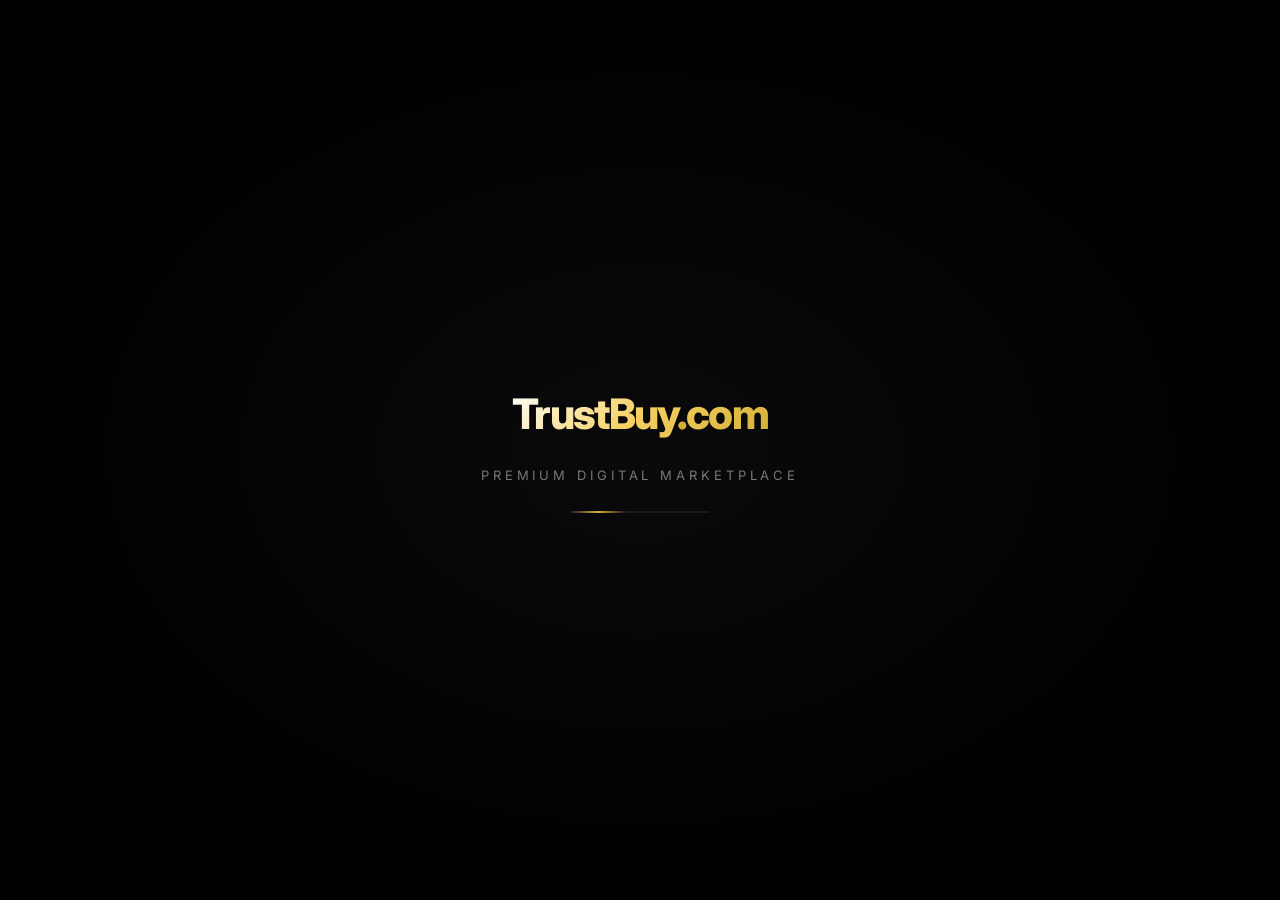
<file: TrustBuy-CryptoUpdate.html>
<!DOCTYPE html>
<html lang="en">
<head>
<meta charset="UTF-8"/>
<meta name="viewport" content="width=device-width, initial-scale=1.0, viewport-fit=cover, maximum-scale=1.0, user-scalable=no"/>
<meta name="theme-color" content="#000000"/>
<meta name="apple-mobile-web-app-capable" content="yes"/>
<meta name="apple-mobile-web-app-status-bar-style" content="black-translucent"/>
<title>TrustBuy.com — Premium Digital Marketplace</title>
<link rel="preconnect" href="https://fonts.googleapis.com"/>
<link rel="preconnect" href="https://fonts.gstatic.com" crossorigin/>
<link href="https://fonts.googleapis.com/css2?family=Inter:wght@300;400;500;600;700;800;900&family=SF+Pro+Display:wght@400;600;700&display=swap" rel="stylesheet"/>
<style>
:root{
  --bg:#000;
  --bg-2:#0a0a0c;
  --bg-3:#111114;
  --surface:rgba(255,255,255,0.04);
  --surface-2:rgba(255,255,255,0.07);
  --surface-3:rgba(255,255,255,0.10);
  --border:rgba(255,255,255,0.08);
  --border-2:rgba(212,175,55,0.18);
  --border-3:rgba(212,175,55,0.35);
  --gold:#D4AF37;
  --gold-2:#F5D061;
  --gold-3:#8B6F1F;
  --gold-glow:rgba(212,175,55,0.28);
  --text:#fff;
  --text-2:rgba(255,255,255,0.7);
  --text-3:rgba(255,255,255,0.45);
  --success:#30D158;
  --danger:#FF453A;
  --warning:#FF9F0A;
  --info:#0A84FF;
  --radius:22px;
  --radius-s:14px;
  --radius-xs:10px;
  --tap:cubic-bezier(.2,.8,.2,1);
}
*{margin:0;padding:0;box-sizing:border-box;-webkit-tap-highlight-color:transparent;-webkit-font-smoothing:antialiased}
html,body{height:100%;background:var(--bg);color:var(--text);font-family:'Inter','SF Pro Display',-apple-system,BlinkMacSystemFont,sans-serif;overscroll-behavior:none;letter-spacing:-0.01em}
body{overflow-x:hidden}
button{font-family:inherit;cursor:pointer;border:none;background:none;color:inherit}
input,select,textarea{font-family:inherit;outline:none;border:none;background:none;color:inherit;width:100%}
a{color:inherit;text-decoration:none}
img,svg{display:block;max-width:100%}

/* Scrollbar */
::-webkit-scrollbar{width:0;height:0}

/* ===== Background glow orbs ===== */
.orbs{position:fixed;inset:0;pointer-events:none;z-index:0;overflow:hidden}
.orb{position:absolute;border-radius:50%;filter:blur(100px);opacity:.18;animation:orb 14s ease-in-out infinite}
.orb.a{width:480px;height:480px;background:radial-gradient(circle,var(--gold),transparent 70%);top:-180px;right:-150px}
.orb.b{width:380px;height:380px;background:radial-gradient(circle,#5b3a00,transparent 70%);bottom:-120px;left:-120px;animation-delay:-5s}
.orb.c{width:300px;height:300px;background:radial-gradient(circle,#1a1a1a,transparent 70%);top:40%;left:30%;animation-delay:-9s;opacity:.4}
@keyframes orb{0%,100%{transform:translate(0,0) scale(1)}50%{transform:translate(30px,-20px) scale(1.08)}}

/* ===== Loading screen ===== */
#splash{position:fixed;inset:0;z-index:9999;background:radial-gradient(ellipse at center, #0a0a0c 0%, #000 70%);display:flex;align-items:center;justify-content:center;flex-direction:column;gap:28px;transition:opacity .7s var(--tap), visibility .7s}
#splash.hide{opacity:0;visibility:hidden;pointer-events:none}
.splash-logo{font-size:42px;font-weight:800;letter-spacing:-0.04em;background:linear-gradient(135deg,#fff 0%, var(--gold-2) 50%, var(--gold) 100%);-webkit-background-clip:text;background-clip:text;-webkit-text-fill-color:transparent;animation:logoIn 1.2s var(--tap)}
.splash-logo .dot{color:var(--gold);-webkit-text-fill-color:var(--gold)}
.splash-sub{color:var(--text-3);font-size:13px;letter-spacing:.3em;text-transform:uppercase;animation:logoIn 1.4s var(--tap)}
.splash-bar{width:140px;height:2px;background:var(--surface-2);border-radius:2px;overflow:hidden;position:relative}
.splash-bar::after{content:'';position:absolute;inset:0;width:40%;background:linear-gradient(90deg,transparent,var(--gold),transparent);animation:bar 1.2s linear infinite}
@keyframes bar{0%{transform:translateX(-100%)}100%{transform:translateX(350%)}}
@keyframes logoIn{from{opacity:0;transform:translateY(10px) scale(.96)}to{opacity:1;transform:translateY(0) scale(1)}}

/* ===== Layout shell ===== */
#app{position:relative;z-index:2;min-height:100vh;display:flex;flex-direction:column;max-width:480px;margin:0 auto;padding-bottom:90px}
@media(min-width:760px){#app{max-width:520px}}

/* ===== Top bar ===== */
.topbar{position:sticky;top:0;z-index:50;backdrop-filter:blur(22px) saturate(180%);-webkit-backdrop-filter:blur(22px) saturate(180%);background:rgba(0,0,0,.6);border-bottom:1px solid var(--border);padding:14px 18px;display:flex;align-items:center;justify-content:space-between;gap:12px}
.brand{display:flex;align-items:center;gap:8px;font-weight:800;font-size:18px;letter-spacing:-.03em}
.brand .gold{color:var(--gold)}
.brand .badge{font-size:9px;padding:3px 6px;background:linear-gradient(135deg,var(--gold),var(--gold-3));color:#000;border-radius:6px;font-weight:700;letter-spacing:.08em;margin-left:4px}
.top-right{display:flex;align-items:center;gap:8px}
.icon-btn{width:38px;height:38px;border-radius:12px;background:var(--surface);border:1px solid var(--border);display:flex;align-items:center;justify-content:center;color:var(--text-2);transition:all .25s var(--tap);position:relative}
.icon-btn:active{transform:scale(.94)}
.icon-btn:hover{background:var(--surface-2);color:var(--text)}
.icon-btn .dot{position:absolute;top:8px;right:8px;width:7px;height:7px;border-radius:50%;background:var(--danger);box-shadow:0 0 8px var(--danger)}

/* ===== Bottom nav ===== */
.bottomnav{position:fixed;bottom:0;left:0;right:0;z-index:100;display:flex;justify-content:center;pointer-events:none;padding:10px 12px env(safe-area-inset-bottom)}
.bottomnav-inner{pointer-events:auto;display:flex;background:rgba(15,15,18,.85);backdrop-filter:blur(28px) saturate(180%);-webkit-backdrop-filter:blur(28px) saturate(180%);border:1px solid var(--border);border-radius:24px;padding:8px;gap:4px;max-width:460px;width:100%;box-shadow:0 12px 50px rgba(0,0,0,.5), 0 0 0 1px rgba(212,175,55,.05) inset}
.nav-item{flex:1;display:flex;flex-direction:column;align-items:center;gap:2px;padding:8px 4px;border-radius:16px;color:var(--text-3);transition:all .3s var(--tap);font-size:10px;font-weight:600}
.nav-item svg{width:22px;height:22px;transition:transform .3s var(--tap)}
.nav-item.active{color:var(--gold);background:rgba(212,175,55,.08)}
.nav-item.active svg{transform:translateY(-2px) scale(1.05)}
.nav-item:active{transform:scale(.92)}

/* ===== Pages ===== */
.page{display:none;padding:18px;animation:pageIn .45s var(--tap)}
.page.active{display:block}
@keyframes pageIn{from{opacity:0;transform:translateY(8px)}to{opacity:1;transform:translateY(0)}}

/* ===== Cards ===== */
.card{background:linear-gradient(180deg, var(--surface-2), var(--surface));border:1px solid var(--border);border-radius:var(--radius);padding:18px;backdrop-filter:blur(10px);-webkit-backdrop-filter:blur(10px)}
.card.gold{border-color:var(--border-2);background:linear-gradient(135deg, rgba(212,175,55,.06), rgba(255,255,255,.02))}

/* ===== Buttons ===== */
.btn{display:inline-flex;align-items:center;justify-content:center;gap:8px;padding:14px 18px;border-radius:14px;font-weight:600;font-size:15px;transition:all .25s var(--tap);background:var(--surface-2);border:1px solid var(--border);color:var(--text)}
.btn:active{transform:scale(.97)}
.btn.primary{background:linear-gradient(135deg, var(--gold-2), var(--gold) 60%, var(--gold-3));color:#000;border:none;box-shadow:0 8px 24px var(--gold-glow), 0 0 0 1px rgba(255,255,255,.1) inset}
.btn.primary:hover{box-shadow:0 12px 30px var(--gold-glow), 0 0 0 1px rgba(255,255,255,.1) inset}
.btn.ghost{background:transparent;border:1px solid var(--border-2);color:var(--gold)}
.btn.danger{background:rgba(255,69,58,.12);border:1px solid rgba(255,69,58,.3);color:var(--danger)}
.btn.full{width:100%}
.btn.small{padding:10px 14px;font-size:13px;border-radius:11px}

/* ===== Inputs ===== */
.field{margin-bottom:14px}
.field label{display:block;font-size:12px;color:var(--text-3);margin-bottom:7px;font-weight:500;text-transform:uppercase;letter-spacing:.06em}
.input{display:flex;align-items:center;gap:10px;background:var(--surface);border:1px solid var(--border);border-radius:14px;padding:14px 16px;transition:all .25s var(--tap)}
.input:focus-within{border-color:var(--border-3);background:var(--surface-2);box-shadow:0 0 0 4px rgba(212,175,55,.08)}
.input input,.input select,.input textarea{font-size:15px;color:var(--text);background:transparent}
.input svg{color:var(--text-3);width:18px;height:18px;flex-shrink:0}
textarea.input{min-height:90px;resize:vertical;font-family:inherit}

/* ===== Auth screens ===== */
#auth{position:fixed;inset:0;z-index:500;background:radial-gradient(ellipse at top, #0a0a0c 0%, #000 60%);display:none;flex-direction:column;padding:32px 22px;overflow-y:auto}
#auth.show{display:flex}
.auth-hero{text-align:center;margin:40px 0 28px}
.auth-hero h1{font-size:36px;font-weight:800;letter-spacing:-.04em;background:linear-gradient(135deg,#fff 0%, var(--gold-2) 70%);-webkit-background-clip:text;background-clip:text;-webkit-text-fill-color:transparent;margin-bottom:8px}
.auth-hero p{color:var(--text-3);font-size:14px}
.auth-tabs{display:flex;background:var(--surface);border:1px solid var(--border);border-radius:14px;padding:4px;margin-bottom:22px}
.auth-tab{flex:1;padding:11px;text-align:center;font-size:14px;font-weight:600;color:var(--text-3);border-radius:11px;transition:all .25s var(--tap)}
.auth-tab.active{background:linear-gradient(135deg, var(--gold-2), var(--gold));color:#000;box-shadow:0 4px 14px var(--gold-glow)}
.auth-form{display:none}
.auth-form.active{display:block;animation:pageIn .35s var(--tap)}
.auth-foot{text-align:center;color:var(--text-3);font-size:12px;margin-top:18px}
.checkbox{display:flex;align-items:center;gap:8px;color:var(--text-2);font-size:13px;margin-bottom:14px;cursor:pointer}
.checkbox input{width:18px;height:18px;accent-color:var(--gold)}

/* ===== Wallet card ===== */
.wallet-card{position:relative;background:linear-gradient(135deg,#1a1305 0%, #0a0a0c 60%, #050505 100%);border:1px solid var(--border-2);border-radius:22px;padding:22px;overflow:hidden;margin-bottom:20px}
.wallet-card::before{content:'';position:absolute;top:-50%;right:-30%;width:300px;height:300px;background:radial-gradient(circle,var(--gold-glow),transparent 70%);pointer-events:none}
.wallet-card .label{color:var(--text-3);font-size:11px;text-transform:uppercase;letter-spacing:.12em;margin-bottom:8px;position:relative}
.wallet-card .amount{font-size:36px;font-weight:800;letter-spacing:-.03em;background:linear-gradient(135deg,#fff, var(--gold-2));-webkit-background-clip:text;background-clip:text;-webkit-text-fill-color:transparent;position:relative;margin-bottom:14px}
.wallet-actions{display:flex;gap:10px;position:relative}

/* ===== Section title ===== */
.section-title{display:flex;align-items:center;justify-content:space-between;margin:24px 4px 14px}
.section-title h3{font-size:18px;font-weight:700;letter-spacing:-.02em}
.section-title a{color:var(--gold);font-size:13px;font-weight:600}

/* ===== Product grid ===== */
.products-grid{display:grid;grid-template-columns:1fr 1fr;gap:12px}
.product-card{background:linear-gradient(180deg,var(--surface-2),var(--surface));border:1px solid var(--border);border-radius:18px;padding:14px;transition:all .3s var(--tap);position:relative;overflow:hidden;cursor:pointer}
.product-card:active{transform:scale(.97)}
.product-card:hover{border-color:var(--border-2);transform:translateY(-2px)}
.product-icon{width:54px;height:54px;border-radius:14px;background:linear-gradient(135deg, var(--surface-3), var(--surface));display:flex;align-items:center;justify-content:center;font-size:26px;margin-bottom:12px;border:1px solid var(--border)}
.product-name{font-size:14px;font-weight:600;margin-bottom:4px;letter-spacing:-.01em}
.product-cat{font-size:11px;color:var(--text-3);margin-bottom:10px}
.product-row{display:flex;align-items:center;justify-content:space-between}
.product-price{font-size:16px;font-weight:700;color:var(--gold)}
.product-stock{font-size:10px;color:var(--text-3);background:var(--surface);padding:3px 7px;border-radius:6px;border:1px solid var(--border)}
.product-stock.low{color:var(--warning);border-color:rgba(255,159,10,.3)}
.product-stock.out{color:var(--danger);border-color:rgba(255,69,58,.3)}
.product-badge{position:absolute;top:10px;right:10px;font-size:9px;font-weight:700;padding:3px 7px;border-radius:6px;background:linear-gradient(135deg,var(--gold),var(--gold-3));color:#000;letter-spacing:.05em}

/* ===== Categories ===== */
.cats{display:flex;gap:8px;overflow-x:auto;padding-bottom:6px;margin-bottom:6px;scrollbar-width:none}
.cats::-webkit-scrollbar{display:none}
.cat{flex-shrink:0;padding:9px 14px;border-radius:12px;background:var(--surface);border:1px solid var(--border);font-size:13px;font-weight:600;color:var(--text-2);transition:all .25s var(--tap);white-space:nowrap}
.cat.active{background:linear-gradient(135deg,var(--gold-2),var(--gold));color:#000;border-color:transparent;box-shadow:0 4px 14px var(--gold-glow)}

/* ===== Search ===== */
.search-box{display:flex;align-items:center;gap:10px;background:var(--surface);border:1px solid var(--border);border-radius:14px;padding:12px 14px;margin-bottom:14px}
.search-box svg{color:var(--text-3);width:18px;height:18px;flex-shrink:0}
.search-box input{font-size:14px}

/* ===== Stat tiles ===== */
.stats-grid{display:grid;grid-template-columns:1fr 1fr;gap:10px;margin-bottom:16px}
.stat-tile{background:var(--surface);border:1px solid var(--border);border-radius:16px;padding:14px}
.stat-tile .label{font-size:11px;color:var(--text-3);text-transform:uppercase;letter-spacing:.08em;margin-bottom:6px}
.stat-tile .val{font-size:22px;font-weight:700;letter-spacing:-.02em}
.stat-tile .val.gold{color:var(--gold)}

/* ===== Order card ===== */
.order-card{background:var(--surface);border:1px solid var(--border);border-radius:18px;padding:16px;margin-bottom:12px;transition:all .25s var(--tap)}
.order-card:hover{border-color:var(--border-2)}
.order-head{display:flex;align-items:center;justify-content:space-between;margin-bottom:10px}
.order-id{font-size:11px;color:var(--text-3);font-family:'Courier New',monospace}
.order-status{font-size:10px;padding:3px 8px;border-radius:6px;font-weight:700;text-transform:uppercase;letter-spacing:.05em}
.order-status.active{color:var(--success);background:rgba(48,209,88,.12);border:1px solid rgba(48,209,88,.3)}
.order-status.expired{color:var(--danger);background:rgba(255,69,58,.12);border:1px solid rgba(255,69,58,.3)}
.order-status.pending{color:var(--warning);background:rgba(255,159,10,.12);border:1px solid rgba(255,159,10,.3)}
.order-name{font-size:15px;font-weight:600;margin-bottom:4px}
.order-meta{font-size:12px;color:var(--text-3);margin-bottom:10px}
.creds{background:var(--bg-2);border:1px dashed var(--border-2);border-radius:12px;padding:12px;margin-top:10px}
.cred-row{display:flex;align-items:center;justify-content:space-between;gap:8px;padding:6px 0}
.cred-row:not(:last-child){border-bottom:1px solid var(--border)}
.cred-row .k{font-size:11px;color:var(--text-3);text-transform:uppercase;letter-spacing:.05em}
.cred-row .v{flex:1;font-size:13px;font-family:'Courier New',monospace;color:var(--text);text-align:right;word-break:break-all}
.cred-actions{display:flex;gap:6px}
.mini-btn{padding:5px 8px;background:var(--surface-2);border:1px solid var(--border);border-radius:8px;font-size:11px;color:var(--text-2);transition:all .2s var(--tap)}
.mini-btn:active{transform:scale(.9)}
.mini-btn:hover{color:var(--gold);border-color:var(--border-2)}

/* ===== Modal ===== */
.modal{position:fixed;inset:0;z-index:600;background:rgba(0,0,0,.7);backdrop-filter:blur(8px);-webkit-backdrop-filter:blur(8px);display:none;align-items:flex-end;justify-content:center;animation:fadeIn .25s}
.modal.show{display:flex}
@media(min-width:600px){.modal{align-items:center}}
.modal-content{background:linear-gradient(180deg,#16161a, #0a0a0c);border:1px solid var(--border);border-top:1px solid var(--border-2);border-radius:24px 24px 0 0;padding:22px;width:100%;max-width:480px;max-height:90vh;overflow-y:auto;animation:slideUp .35s var(--tap);position:relative}
@media(min-width:600px){.modal-content{border-radius:24px}}
.modal-handle{width:40px;height:4px;background:var(--surface-3);border-radius:2px;margin:-8px auto 16px}
.modal-head{display:flex;align-items:center;justify-content:space-between;margin-bottom:18px}
.modal-head h3{font-size:20px;font-weight:700;letter-spacing:-.02em}
.modal-close{width:32px;height:32px;border-radius:10px;background:var(--surface);display:flex;align-items:center;justify-content:center;color:var(--text-2)}
@keyframes fadeIn{from{opacity:0}to{opacity:1}}
@keyframes slideUp{from{transform:translateY(40px);opacity:0}to{transform:translateY(0);opacity:1}}

/* ===== Toast ===== */
#toasts{position:fixed;top:18px;left:50%;transform:translateX(-50%);z-index:9000;display:flex;flex-direction:column;gap:8px;width:calc(100% - 36px);max-width:420px;pointer-events:none}
.toast{background:rgba(15,15,18,.95);backdrop-filter:blur(20px);-webkit-backdrop-filter:blur(20px);border:1px solid var(--border-2);border-radius:14px;padding:12px 16px;color:#fff;font-size:14px;display:flex;align-items:center;gap:10px;box-shadow:0 12px 40px rgba(0,0,0,.5);animation:toastIn .35s var(--tap);pointer-events:auto}
.toast.success{border-color:rgba(48,209,88,.4)}
.toast.error{border-color:rgba(255,69,58,.4)}
.toast .icon{width:22px;height:22px;border-radius:50%;display:flex;align-items:center;justify-content:center;flex-shrink:0;font-size:13px;font-weight:700}
.toast.success .icon{background:var(--success);color:#000}
.toast.error .icon{background:var(--danger);color:#fff}
.toast.info .icon{background:var(--gold);color:#000}
@keyframes toastIn{from{transform:translateY(-20px);opacity:0}to{transform:translateY(0);opacity:1}}

/* ===== Empty state ===== */
.empty{text-align:center;padding:50px 20px;color:var(--text-3)}
.empty .ico{font-size:48px;margin-bottom:12px;opacity:.4}
.empty h4{font-size:16px;color:var(--text-2);margin-bottom:6px}
.empty p{font-size:13px}

/* ===== Admin list rows ===== */
.list-row{display:flex;align-items:center;gap:12px;background:var(--surface);border:1px solid var(--border);border-radius:14px;padding:12px;margin-bottom:8px}
.list-row .ico{width:40px;height:40px;border-radius:11px;background:var(--surface-2);display:flex;align-items:center;justify-content:center;font-size:20px;flex-shrink:0}
.list-row .body{flex:1;min-width:0}
.list-row .body .t{font-size:14px;font-weight:600;margin-bottom:2px;white-space:nowrap;overflow:hidden;text-overflow:ellipsis}
.list-row .body .s{font-size:12px;color:var(--text-3);white-space:nowrap;overflow:hidden;text-overflow:ellipsis}
.list-row .actions{display:flex;gap:6px;flex-shrink:0}
.iconbtn-sm{width:32px;height:32px;border-radius:9px;background:var(--surface-2);display:flex;align-items:center;justify-content:center;color:var(--text-2);transition:all .2s}
.iconbtn-sm:hover{color:var(--gold);background:var(--surface-3)}
.iconbtn-sm.danger:hover{color:var(--danger)}

/* ===== Tabs (admin) ===== */
.tabs{display:flex;gap:6px;background:var(--surface);border:1px solid var(--border);border-radius:14px;padding:4px;margin-bottom:16px;overflow-x:auto}
.tabs::-webkit-scrollbar{display:none}
.tab{flex:1;min-width:max-content;padding:10px 14px;border-radius:11px;font-size:13px;font-weight:600;color:var(--text-3);text-align:center;transition:all .25s var(--tap);white-space:nowrap}
.tab.active{background:linear-gradient(135deg,var(--gold-2),var(--gold));color:#000}

/* ===== Notification list ===== */
.notif{display:flex;gap:12px;padding:14px;background:var(--surface);border:1px solid var(--border);border-radius:14px;margin-bottom:8px}
.notif .dot{width:9px;height:9px;border-radius:50%;background:var(--gold);margin-top:6px;flex-shrink:0;box-shadow:0 0 8px var(--gold-glow)}
.notif.read .dot{background:var(--surface-3);box-shadow:none}
.notif .body{flex:1}
.notif .ttl{font-size:14px;font-weight:600;margin-bottom:3px}
.notif .msg{font-size:12px;color:var(--text-2);line-height:1.5}
.notif .time{font-size:10px;color:var(--text-3);margin-top:6px;text-transform:uppercase;letter-spacing:.05em}

/* ===== Profile row ===== */
.profile-card{display:flex;align-items:center;gap:14px;background:linear-gradient(135deg,var(--surface-2),var(--surface));border:1px solid var(--border-2);border-radius:20px;padding:18px;margin-bottom:18px}
.avatar{width:56px;height:56px;border-radius:50%;background:linear-gradient(135deg,var(--gold),var(--gold-3));color:#000;display:flex;align-items:center;justify-content:center;font-size:22px;font-weight:700}
.profile-card .info .n{font-weight:700;font-size:16px}
.profile-card .info .e{font-size:12px;color:var(--text-3)}
.profile-card .info .role{font-size:10px;color:var(--gold);font-weight:700;text-transform:uppercase;letter-spacing:.08em;margin-top:4px}

.menu-list{background:var(--surface);border:1px solid var(--border);border-radius:18px;overflow:hidden}
.menu-row{display:flex;align-items:center;gap:14px;padding:14px 16px;cursor:pointer;transition:background .2s}
.menu-row:not(:last-child){border-bottom:1px solid var(--border)}
.menu-row:hover{background:var(--surface-2)}
.menu-row .ico{width:34px;height:34px;border-radius:10px;background:var(--surface-2);display:flex;align-items:center;justify-content:center;color:var(--gold)}
.menu-row .t{flex:1;font-size:14px;font-weight:500}
.menu-row .chev{color:var(--text-3)}

/* ===== Crypto Deposit Styles ===== */
.crypto-addr-card {
  background: rgba(255,255,255,0.02);
  border: 1px solid var(--border);
  border-radius: 12px;
  padding: 12px;
  margin-bottom: 10px;
}
.crypto-addr-header {
  display: flex;
  justify-content: space-between;
  align-items: center;
  margin-bottom: 4px;
}
.crypto-addr-title {
  font-size: 11px;
  color: var(--gold);
  font-weight: 700;
  text-transform: uppercase;
  letter-spacing: 0.05em;
}
.crypto-addr-val {
  font-family: 'Courier New', monospace;
  font-size: 12px;
  color: var(--text-2);
  word-break: break-all;
  background: rgba(0,0,0,0.2);
  padding: 6px 8px;
  border-radius: 6px;
  margin-top: 4px;
  display: flex;
  align-items: center;
  justify-content: space-between;
  gap: 8px;
}
.crypto-addr-copy {
  padding: 4px 8px;
  background: var(--surface-2);
  border: 1px solid var(--border);
  border-radius: 6px;
  font-size: 10px;
  color: var(--text);
}

/* ===== Success animation ===== */
.success-anim{display:flex;flex-direction:column;align-items:center;padding:14px 0 22px}
.checkmark{width:80px;height:80px;border-radius:50%;background:linear-gradient(135deg,var(--success),#1a8a3e);display:flex;align-items:center;justify-content:center;font-size:42px;color:#fff;margin-bottom:16px;animation:pop .5s var(--tap);box-shadow:0 12px 32px rgba(48,209,88,.4)}
@keyframes pop{0%{transform:scale(0);opacity:0}60%{transform:scale(1.15)}100%{transform:scale(1);opacity:1}}

/* Skeleton */
.skel{background:linear-gradient(90deg,var(--surface),var(--surface-2),var(--surface));background-size:200% 100%;animation:skel 1.4s infinite;border-radius:12px}
@keyframes skel{0%{background-position:200% 0}100%{background-position:-200% 0}}

/* maintenance banner */
.maint-banner{background:linear-gradient(135deg,rgba(255,159,10,.18),rgba(255,159,10,.05));border:1px solid rgba(255,159,10,.35);color:var(--warning);padding:10px 14px;border-radius:12px;margin-bottom:14px;font-size:13px;font-weight:600;display:flex;align-items:center;gap:8px}

/* misc */
.flex{display:flex}
.gap-8{gap:8px}.gap-10{gap:10px}.gap-12{gap:12px}
.mb-8{margin-bottom:8px}.mb-12{margin-bottom:12px}.mb-16{margin-bottom:16px}
.text-c{text-align:center}
.muted{color:var(--text-3)}
.gold{color:var(--gold)}
.row-between{display:flex;align-items:center;justify-content:space-between}
.chip{display:inline-block;padding:4px 9px;background:var(--surface-2);border:1px solid var(--border);border-radius:8px;font-size:11px;color:var(--text-2);font-weight:600}
</style>
</head>
<body>

<!-- Splash -->
<div id="splash">
  <div class="splash-logo">TrustBuy<span class="dot">.</span>com</div>
  <div class="splash-sub">Premium Digital Marketplace</div>
  <div class="splash-bar"></div>
</div>

<!-- Background -->
<div class="orbs"><div class="orb a"></div><div class="orb b"></div><div class="orb c"></div></div>

<!-- Toasts -->
<div id="toasts"></div>

<!-- Auth -->
<div id="auth">
  <div class="auth-hero">
    <h1>TrustBuy.com</h1>
    <p>Premium digital marketplace</p>
  </div>
  <div class="auth-tabs">
    <div class="auth-tab active" data-authtab="login">Sign In</div>
    <div class="auth-tab" data-authtab="register">Create Account</div>
  </div>

  <form class="auth-form active" id="form-login" onsubmit="event.preventDefault();doLogin()">
    <div class="field"><label>Email</label>
      <div class="input"><svg viewBox="0 0 24 24" fill="none" stroke="currentColor" stroke-width="2"><path d="M3 7l9 6 9-6M5 19h14a2 2 0 002-2V7a2 2 0 00-2-2H5a2 2 0 00-2 2v10a2 2 0 002 2z"/></svg>
      <input type="email" id="login-email" placeholder="you@example.com" required></div>
    </div>
    <div class="field"><label>Password</label>
      <div class="input"><svg viewBox="0 0 24 24" fill="none" stroke="currentColor" stroke-width="2"><rect x="3" y="11" width="18" height="11" rx="2"/><path d="M7 11V7a5 5 0 0110 0v4"/></svg>
      <input type="password" id="login-pass" placeholder="••••••••" required></div>
    </div>
    <label class="checkbox"><input type="checkbox" id="remember" checked> Remember me</label>
    <button class="btn primary full" type="submit">Sign In</button>
    <div class="auth-foot">Protected by premium-grade encryption</div>
  </form>

  <form class="auth-form" id="form-register" onsubmit="event.preventDefault();doRegister()">
    <div class="field"><label>Full Name</label>
      <div class="input"><svg viewBox="0 0 24 24" fill="none" stroke="currentColor" stroke-width="2"><circle cx="12" cy="8" r="4"/><path d="M4 21a8 8 0 0116 0"/></svg>
      <input type="text" id="reg-name" placeholder="Your name" required></div>
    </div>
    <div class="field"><label>Email</label>
      <div class="input"><svg viewBox="0 0 24 24" fill="none" stroke="currentColor" stroke-width="2"><path d="M3 7l9 6 9-6M5 19h14a2 2 0 002-2V7a2 2 0 00-2-2H5a2 2 0 00-2 2v10a2 2 0 002 2z"/></svg>
      <input type="email" id="reg-email" placeholder="you@example.com" required></div>
    </div>
    <div class="field"><label>Password</label>
      <div class="input"><svg viewBox="0 0 24 24" fill="none" stroke="currentColor" stroke-width="2"><rect x="3" y="11" width="18" height="11" rx="2"/><path d="M7 11V7a5 5 0 0110 0v4"/></svg>
      <input type="password" id="reg-pass" placeholder="At least 6 characters" minlength="6" required></div>
    </div>
    <button class="btn primary full" type="submit">Create Account</button>
    <div class="auth-foot">By signing up you agree to our terms</div>
  </form>
</div>

<!-- App -->
<div id="app" style="display:none">
  <div class="topbar">
    <div class="brand">Trust<span class="gold">Buy</span><span class="badge" id="role-badge">USER</span></div>
    <div class="top-right">
      <button class="icon-btn" onclick="go('notifications')" title="Notifications">
        <svg width="18" height="18" viewBox="0 0 24 24" fill="none" stroke="currentColor" stroke-width="2"><path d="M18 8a6 6 0 10-12 0c0 7-3 9-3 9h18s-3-2-3-9M13.7 21a2 2 0 01-3.4 0"/></svg>
        <span class="dot" id="notif-dot" style="display:none"></span>
      </button>
      <button class="icon-btn" onclick="logout()" title="Sign out">
        <svg width="18" height="18" viewBox="0 0 24 24" fill="none" stroke="currentColor" stroke-width="2"><path d="M9 21H5a2 2 0 01-2-2V5a2 2 0 012-2h4M16 17l5-5-5-5M21 12H9"/></svg>
      </button>
    </div>
  </div>

  <!-- ============ HOME ============ -->
  <section class="page active" id="page-home">
    <div id="maint-home"></div>

    <div class="wallet-card">
      <div class="label">Wallet Balance</div>
      <div class="amount">$<span id="wallet-balance">0.00</span></div>
      <div class="wallet-actions">
        <button class="btn primary small" onclick="openAddBalance()">＋ Add Balance</button>
        <button class="btn small" onclick="go('orders')">My Orders</button>
      </div>
    </div>

    <div class="search-box">
      <svg viewBox="0 0 24 24" fill="none" stroke="currentColor" stroke-width="2"><circle cx="11" cy="11" r="8"/><path d="M21 21l-4.3-4.3"/></svg>
      <input type="search" id="home-search" placeholder="Search premium products..." oninput="renderProducts()">
    </div>

    <div class="cats" id="cats"></div>

    <div class="section-title"><h3>Featured</h3><a onclick="document.getElementById('home-search').value='';renderProducts()">View all</a></div>
    <div class="products-grid" id="featured-grid"></div>

    <div class="section-title"><h3>All Products</h3><span class="chip" id="prod-count">0</span></div>
    <div class="products-grid" id="products-grid"></div>
  </section>

  <!-- ============ ORDERS ============ -->
  <section class="page" id="page-orders">
    <div class="section-title"><h3>My Orders</h3><span class="chip" id="orders-count">0</span></div>
    <div class="search-box">
      <svg viewBox="0 0 24 24" fill="none" stroke="currentColor" stroke-width="2"><circle cx="11" cy="11" r="8"/><path d="M21 21l-4.3-4.3"/></svg>
      <input type="search" id="orders-search" placeholder="Search orders..." oninput="renderOrders()">
    </div>
    <div id="orders-list"></div>
  </section>

  <!-- ============ WALLET ============ -->
  <section class="page" id="page-wallet">
    <div class="wallet-card">
      <div class="label">Current Balance</div>
      <div class="amount">$<span id="wallet-balance-2">0.00</span></div>
      <div class="wallet-actions">
        <button class="btn primary small" onclick="openAddBalance()">＋ Add Funds</button>
      </div>
    </div>

    <div class="stats-grid">
      <div class="stat-tile"><div class="label">Total Spent</div><div class="val gold">$<span id="stat-spent">0.00</span></div></div>
      <div class="stat-tile"><div class="label">Orders</div><div class="val"><span id="stat-orders">0</span></div></div>
      <div class="stat-tile"><div class="label">Deposits</div><div class="val">$<span id="stat-deposits">0.00</span></div></div>
      <div class="stat-tile"><div class="label">Active</div><div class="val gold"><span id="stat-active">0</span></div></div>
    </div>

    <div class="section-title"><h3>Transactions</h3></div>
    <div id="tx-list"></div>
  </section>

  <!-- ============ NOTIFICATIONS ============ -->
  <section class="page" id="page-notifications">
    <div class="section-title"><h3>Notifications</h3>
      <a onclick="markNotifsRead()">Mark all read</a>
    </div>
    <div id="notif-list"></div>
  </section>

  <!-- ============ PROFILE / ADMIN ============ -->
  <section class="page" id="page-profile">
    <div class="profile-card">
      <div class="avatar" id="profile-avatar">U</div>
      <div class="info">
        <div class="n" id="profile-name">User</div>
        <div class="e" id="profile-email">email</div>
        <div class="role" id="profile-role">User</div>
      </div>
    </div>

    <div class="stats-grid">
      <div class="stat-tile"><div class="label">Balance</div><div class="val gold">$<span id="p-balance">0.00</span></div></div>
      <div class="stat-tile"><div class="label">Orders</div><div class="val"><span id="p-orders">0</span></div></div>
    </div>

    <div id="admin-section" style="display:none">
      <div class="section-title"><h3>Admin Panel</h3></div>
      <div class="menu-list">
        <div class="menu-row" onclick="go('admin')">
          <div class="ico">⚙️</div><div class="t">Open Admin Dashboard</div>
          <svg class="chev" width="18" height="18" viewBox="0 0 24 24" fill="none" stroke="currentColor" stroke-width="2"><path d="M9 18l6-6-6-6"/></svg>
        </div>
      </div>
    </div>

    <div class="section-title"><h3>Support</h3></div>
    <div class="menu-list">
      <div class="menu-row" onclick="copy('@FAHIM1UKBD1ST');toast('Username copied','success')">
        <div class="ico">💬</div>
        <div class="t">Contact Support<br><span style="font-size:11px;color:var(--text-3);font-weight:400">@FAHIM1UKBD1ST</span></div>
        <svg class="chev" width="18" height="18" viewBox="0 0 24 24" fill="none" stroke="currentColor" stroke-width="2"><path d="M16 4h2a2 2 0 012 2v14l-4-4H6a2 2 0 01-2-2V6a2 2 0 012-2h2"/></svg>
      </div>
      <div class="menu-row" onclick="toast('TrustBuy.com v1.1','info')">
        <div class="ico">ℹ️</div><div class="t">About TrustBuy</div>
        <svg class="chev" width="18" height="18" viewBox="0 0 24 24" fill="none" stroke="currentColor" stroke-width="2"><path d="M9 18l6-6-6-6"/></svg>
      </div>
      <div class="menu-row" onclick="logout()">
        <div class="ico">🚪</div><div class="t" style="color:var(--danger)">Sign Out</div>
      </div>
    </div>
  </section>

  <!-- ============ ADMIN ============ -->
  <section class="page" id="page-admin">
    <div class="section-title"><h3>Admin Dashboard</h3>
      <a onclick="go('profile')">← Back</a>
    </div>

    <div class="stats-grid">
      <div class="stat-tile"><div class="label">Total Revenue</div><div class="val gold">$<span id="a-rev">0.00</span></div></div>
      <div class="stat-tile"><div class="label">Users</div><div class="val"><span id="a-users">0</span></div></div>
      <div class="stat-tile"><div class="label">Products</div><div class="val"><span id="a-prods">0</span></div></div>
      <div class="stat-tile"><div class="label">Orders</div><div class="val"><span id="a-orders">0</span></div></div>
    </div>

    <div class="tabs" id="admin-tabs">
      <div class="tab active" data-atab="products">Products</div>
      <div class="tab" data-atab="stock">Stock</div>
      <div class="tab" data-atab="deposits">Deposit Queue</div>
      <div class="tab" data-atab="orders">Orders</div>
      <div class="tab" data-atab="users">Users</div>
      <div class="tab" data-atab="broadcast">Broadcast</div>
      <div class="tab" data-atab="settings">Settings</div>
    </div>

    <div class="atab" id="atab-products">
      <button class="btn primary full mb-12" onclick="openProductModal()">＋ Add New Product</button>
      <div id="admin-products"></div>
    </div>

    <div class="atab" id="atab-stock" style="display:none">
      <div class="field"><label>Select product to manage stock</label>
        <div class="input"><select id="stock-product-select" onchange="renderStock()"></select></div>
      </div>
      <button class="btn primary full mb-12" onclick="openStockModal()">＋ Add Account to Stock</button>
      <div id="admin-stock"></div>
    </div>

    <div class="atab" id="atab-deposits" style="display:none">
      <div class="section-title" style="margin-top:0"><h4>Pending Manual Deposits</h4></div>
      <div id="admin-deposits-list"></div>
    </div>

    <div class="atab" id="atab-orders" style="display:none">
      <div class="search-box">
        <svg viewBox="0 0 24 24" fill="none" stroke="currentColor" stroke-width="2"><circle cx="11" cy="11" r="8"/><path d="M21 21l-4.3-4.3"/></svg>
        <input type="search" id="admin-order-search" placeholder="Search orders..." oninput="renderAdminOrders()">
      </div>
      <div id="admin-orders-list"></div>
    </div>

    <div class="atab" id="atab-users" style="display:none">
      <div id="admin-users-list"></div>
    </div>

    <div class="atab" id="atab-broadcast" style="display:none">
      <div class="card">
        <h3 style="margin-bottom:14px;font-size:16px">Broadcast Notification</h3>
        <div class="field"><label>Title</label><div class="input"><input id="bc-title" placeholder="Announcement title"></div></div>
        <div class="field"><label>Message</label><textarea class="input" id="bc-msg" placeholder="Write a message to all users..."></textarea></div>
        <button class="btn primary full" onclick="broadcast()">Send to All Users</button>
      </div>
    </div>

    <div class="atab" id="atab-settings" style="display:none">
      <div class="card mb-12">
        <div class="row-between mb-12">
          <div>
            <div style="font-weight:600">Maintenance Mode</div>
            <div style="font-size:12px;color:var(--text-3)">Block new purchases</div>
          </div>
          <label class="checkbox" style="margin:0"><input type="checkbox" id="maint-toggle" onchange="toggleMaint()"></label>
        </div>
      </div>
      <div class="card">
        <h3 style="font-size:15px;margin-bottom:12px">Revenue Breakdown</h3>
        <div id="revenue-breakdown"></div>
      </div>
    </div>
  </section>

  <!-- Bottom nav -->
  <nav class="bottomnav">
    <div class="bottomnav-inner">
      <div class="nav-item active" data-page="home">
        <svg viewBox="0 0 24 24" fill="none" stroke="currentColor" stroke-width="2"><path d="M3 12l9-9 9 9M5 10v10a1 1 0 001 1h4v-6h4v6h4a1 1 0 001-1V10"/></svg>
        Home
      </div>
      <div class="nav-item" data-page="orders">
        <svg viewBox="0 0 24 24" fill="none" stroke="currentColor" stroke-width="2"><path d="M9 2L4 7v13a2 2 0 002 2h12a2 2 0 002-2V7l-5-5H9zM4 7h16M9 11h6"/></svg>
        Orders
      </div>
      <div class="nav-item" data-page="wallet">
        <svg viewBox="0 0 24 24" fill="none" stroke="currentColor" stroke-width="2"><path d="M3 7v10a2 2 0 002 2h14a2 2 0 002-2v-7H5a2 2 0 010-4h13V5a2 2 0 00-2-2H5a2 2 0 00-2 2v2"/><circle cx="17" cy="14" r="1.2" fill="currentColor"/></svg>
        Wallet
      </div>
      <div class="nav-item" data-page="profile">
        <svg viewBox="0 0 24 24" fill="none" stroke="currentColor" stroke-width="2"><circle cx="12" cy="8" r="4"/><path d="M4 21a8 8 0 0116 0"/></svg>
        Profile
      </div>
    </div>
  </nav>
</div>

<!-- ============= MODALS ============= -->
<div class="modal" id="modal"><div class="modal-content"><div class="modal-handle"></div>
  <div class="modal-head"><h3 id="modal-title">Title</h3><button class="modal-close" onclick="closeModal()">✕</button></div>
  <div id="modal-body"></div>
</div></div>

<script>
/* ==================== STATE / DB ==================== */
const DB_KEY='trustbuy_db_v1';
const SESSION_KEY='trustbuy_session_v1';
const ADMIN_EMAIL='fahimfahimf737@gmail.com';
const ADMIN_PASSWORD='@FAHIM1UKBD1ST';
const SUPPORT='@FAHIM1UKBD1ST';

// Crypto Address Configurations From Admin Instructions
const CRYPTO_CONFIG = {
  bep20: "0xA7762298B895a82c971c2f668ef3Cd66F58eEe97",
  base: "0xA7762298B895a82c971c2f668ef3Cd66F58eEe97",
  ton: "UQCHW8kThv1mFVidjkB-HV7OXd8Wkb96_4IZme-B5G9lEU7f",
  usdc: "0xA7762298B895a82c971c2f668ef3Cd66F58eEe97"
};

const DEFAULT_CATS=['All','Streaming','AI Tools','Editing','Productivity','Music','Gaming','VPN'];

function uid(){return 'TB-'+Math.random().toString(36).slice(2,8).toUpperCase()+'-'+Date.now().toString().slice(-4)}
function now(){return Date.now()}
function fmt(n){return Number(n||0).toFixed(2)}
function fmtDate(ts){const d=new Date(ts);return d.toLocaleDateString('en-US',{year:'numeric',month:'short',day:'numeric'})+' '+d.toLocaleTimeString('en-US',{hour:'2-digit',minute:'2-digit'})}
function addDays(ts,d){return ts+d*86400000}

let DB=loadDB();
let SESSION=loadSession();

function loadDB(){
  try{const x=JSON.parse(localStorage.getItem(DB_KEY));if(x&&x.users)return x}catch(e){}
  const seed={
    users:[{
      id:'u-admin', name:'Fahim (Admin)', email:ADMIN_EMAIL, pass:ADMIN_PASSWORD,
      balance:0, role:'admin', created:now()
    }],
    products:[
      {id:'p1',name:'CapCut Premium',cat:'Editing',icon:'🎬',price:3.50,desc:'Full premium features, watermark-free exports, all effects unlocked.',warranty:'1 Month',duration:30,featured:true,created:now()},
      {id:'p2',name:'Netflix Premium 4K',cat:'Streaming',icon:'🎞️',price:6.99,desc:'4K Ultra HD, 4 screens, full library access.',warranty:'1 Month',duration:30,featured:true,created:now()},
      {id:'p3',name:'Spotify Premium',cat:'Music',icon:'🎵',price:2.99,desc:'Ad-free music, offline downloads, premium quality.',warranty:'1 Month',duration:30,featured:false,created:now()},
      {id:'p4',name:'ChatGPT Plus',cat:'AI Tools',icon:'🤖',price:9.99,desc:'GPT-4, priority access, advanced features.',warranty:'1 Month',duration:30,featured:true,created:now()},
      {id:'p5',name:'Canva Pro',cat:'Productivity',icon:'🎨',price:4.50,desc:'All premium templates, brand kit, magic resize.',warranty:'1 Month',duration:30,featured:false,created:now()},
      {id:'p6',name:'YouTube Premium',cat:'Streaming',icon:'📺',price:3.99,desc:'Ad-free YouTube, background play, YouTube Music.',warranty:'1 Month',duration:30,featured:false,created:now()}
    ],
    stock:{
      p1:[{id:'s1',email:'fahimfajim782@gmail.com',pass:'68362GGBb',notes:'Login via app, do not change password'}],
      p2:[],p3:[],p4:[],p5:[],p6:[]
    },
    orders:[],
    transactions:[],
    notifications:[],
    depositRequests:[], // Track submitted screenshot/TX records
    settings:{maintenance:false}
  };
  saveDB(seed);
  return seed;
}
function saveDB(d){DB=d||DB;localStorage.setItem(DB_KEY,JSON.stringify(DB))}
function loadSession(){try{return JSON.parse(localStorage.getItem(SESSION_KEY))}catch(e){return null}}
function setSession(s,remember){
  SESSION=s;
  if(remember!==false) localStorage.setItem(SESSION_KEY,JSON.stringify(s));
  else sessionStorage.setItem(SESSION_KEY,JSON.stringify(s));
}
function clearSession(){SESSION=null;localStorage.removeItem(SESSION_KEY);sessionStorage.removeItem(SESSION_KEY)}
function currentUser(){if(!SESSION)return null;return DB.users.find(u=>u.id===SESSION.uid)||null}
function isAdmin(){const u=currentUser();return u&&u.role==='admin'}

/* ==================== AUTH ==================== */
function doLogin(){
  const e=document.getElementById('login-email').value.trim().toLowerCase();
  const p=document.getElementById('login-pass').value;
  const remember=document.getElementById('remember').checked;
  if(e===ADMIN_EMAIL.toLowerCase()&&p===ADMIN_PASSWORD){
    let u=DB.users.find(x=>x.email.toLowerCase()===ADMIN_EMAIL.toLowerCase());
    if(!u){u={id:'u-admin',name:'Fahim (Admin)',email:ADMIN_EMAIL,pass:ADMIN_PASSWORD,balance:0,role:'admin',created:now()};DB.users.push(u);saveDB()}
    u.role='admin';saveDB();
    setSession({uid:u.id},remember);
    enterApp(); toast('Welcome back, Admin','success'); return;
  }
  const u=DB.users.find(x=>x.email.toLowerCase()===e);
  if(!u||u.pass!==p){toast('Invalid email or password','error');return}
  setSession({uid:u.id},remember);
  enterApp(); toast('Welcome back!','success');
}
function doRegister(){
  const name=document.getElementById('reg-name').value.trim();
  const email=document.getElementById('reg-email').value.trim().toLowerCase();
  const pass=document.getElementById('reg-pass').value;
  if(!name||!email||pass.length<6){toast('Please fill all fields','error');return}
  if(DB.users.find(x=>x.email.toLowerCase()===email)){toast('Email already registered','error');return}
  const isAdm=email===ADMIN_EMAIL.toLowerCase()&&pass===ADMIN_PASSWORD;
  const u={id:'u'+now(),name,email,pass,balance:0,role:isAdm?'admin':'user',created:now()};
  DB.users.push(u); saveDB();
  setSession({uid:u.id},true);
  enterApp();
  toast('Account created!','success');
  pushNotification(u.id,'Welcome to TrustBuy.com','Thanks for joining! Browse premium products and enjoy instant delivery.');
}
function logout(){clearSession();document.getElementById('app').style.display='none';document.getElementById('auth').classList.add('show')}

/* ==================== APP ENTRY ==================== */
function enterApp(){
  document.getElementById('auth').classList.remove('show');
  document.getElementById('app').style.display='flex';
  const u=currentUser();
  document.getElementById('role-badge').textContent=u.role==='admin'?'ADMIN':'USER';
  document.getElementById('role-badge').style.background = u.role==='admin' ? 'linear-gradient(135deg,#FF453A,#a02218)':'';
  document.getElementById('role-badge').style.color = u.role==='admin' ? '#fff':'';
  go('home');
  renderAll();
}

/* ==================== NAV ==================== */
function go(page){
  document.querySelectorAll('.page').forEach(p=>p.classList.remove('active'));
  const el=document.getElementById('page-'+page);
  if(el)el.classList.add('active');
  document.querySelectorAll('.nav-item').forEach(n=>n.classList.toggle('active', n.dataset.page===page));
  window.scrollTo({top:0,behavior:'smooth'});
  renderAll();
}
document.querySelectorAll('.nav-item').forEach(n=>n.addEventListener('click',()=>go(n.dataset.page)));

document.querySelectorAll('.auth-tab').forEach(t=>t.addEventListener('click',()=>{
  document.querySelectorAll('.auth-tab').forEach(x=>x.classList.toggle('active',x===t));
  document.querySelectorAll('.auth-form').forEach(f=>f.classList.remove('active'));
  document.getElementById('form-'+t.dataset.authtab).classList.add('active');
}));

document.querySelectorAll('.tab[data-atab]').forEach(t=>t.addEventListener('click',()=>{
  document.querySelectorAll('.tab[data-atab]').forEach(x=>x.classList.toggle('active',x===t));
  document.querySelectorAll('.atab').forEach(s=>s.style.display='none');
  document.getElementById('atab-'+t.dataset.atab).style.display='block';
  if(t.dataset.atab==='stock'){populateStockSelect();renderStock()}
  if(t.dataset.atab==='deposits') renderAdminDeposits();
  if(t.dataset.atab==='orders') renderAdminOrders();
  if(t.dataset.atab==='users') renderAdminUsers();
  if(t.dataset.atab==='settings') renderRevenueBreakdown();
}));

/* ==================== TOAST / MODAL ==================== */
function toast(msg,type='info'){
  const ic=type==='success'?'✓':type==='error'?'!':'i';
  const el=document.createElement('div');
  el.className='toast '+type;
  el.innerHTML='<div class="icon">'+ic+'</div><div>'+msg+'</div>';
  document.getElementById('toasts').appendChild(el);
  setTimeout(()=>{el.style.transition='all .3s';el.style.opacity='0';el.style.transform='translateY(-10px)';setTimeout(()=>el.remove(),300)},2800);
}
function openModal(title,html){
  document.getElementById('modal-title').textContent=title;
  document.getElementById('modal-body').innerHTML=html;
  document.getElementById('modal').classList.add('show');
}
function closeModal(){document.getElementById('modal').classList.remove('show')}
document.getElementById('modal').addEventListener('click',e=>{if(e.target.id==='modal')closeModal()});

/* ==================== COPY ==================== */
function copy(s){try{navigator.clipboard.writeText(s)}catch(e){const ta=document.createElement('textarea');ta.value=s;document.body.appendChild(ta);ta.select();document.execCommand('copy');ta.remove()}}

/* ==================== RENDER ALL ==================== */
function renderAll(){
  const u=currentUser(); if(!u)return;
  document.getElementById('wallet-balance').textContent=fmt(u.balance);
  document.getElementById('wallet-balance-2').textContent=fmt(u.balance);
  document.getElementById('p-balance').textContent=fmt(u.balance);
  const userOrders=DB.orders.filter(o=>o.uid===u.id);
  document.getElementById('p-orders').textContent=userOrders.length;
  document.getElementById('stat-orders').textContent=userOrders.length;
  document.getElementById('stat-active').textContent=userOrders.filter(o=>o.expiresAt>now()).length;
  document.getElementById('stat-spent').textContent=fmt(userOrders.reduce((a,o)=>a+o.price,0));
  document.getElementById('stat-deposits').textContent=fmt(DB.transactions.filter(t=>t.uid===u.id&&t.type==='deposit').reduce((a,t)=>a+t.amount,0));

  document.getElementById('profile-name').textContent=u.name;
  document.getElementById('profile-email').textContent=u.email;
  document.getElementById('profile-role').textContent=u.role==='admin'?'Administrator':'Member';
  document.getElementById('profile-avatar').textContent=(u.name||'U').charAt(0).toUpperCase();
  document.getElementById('admin-section').style.display=u.role==='admin'?'block':'none';

  const unread=DB.notifications.filter(n=>(n.uid===u.id||n.uid==='*')&&!(n.readBy||[]).includes(u.id)).length;
  document.getElementById('notif-dot').style.display=unread?'block':'none';

  document.getElementById('maint-home').innerHTML = DB.settings.maintenance ? '<div class="maint-banner">⚠️ Maintenance mode: purchases temporarily disabled</div>' : '';

  renderCats();
  renderProducts();
  renderFeatured();
  renderOrders();
  renderTransactions();
  renderNotifs();
  if(isAdmin()){
    renderAdminStats();
    renderAdminProducts();
    populateStockSelect();
    renderStock();
    renderAdminDeposits();
    document.getElementById('maint-toggle').checked=DB.settings.maintenance;
  }
}

/* ==================== PRODUCTS ==================== */
let activeCat='All';
function renderCats(){
  const el=document.getElementById('cats'); if(!el)return;
  const cats=Array.from(new Set(['All',...DB.products.map(p=>p.cat)]));
  el.innerHTML=cats.map(c=>`<div class="cat ${c===activeCat?'active':''}" onclick="setCat('${c.replace(/'/g,"\'")}')">${c}</div>`).join('');
}
function setCat(c){activeCat=c;renderCats();renderProducts()}

function productHTML(p){
  const stockCount=(DB.stock[p.id]||[]).length;
  const stockClass=stockCount===0?'out':stockCount<3?'low':'';
  const stockLabel=stockCount===0?'Out of stock':stockCount+' in stock';
  return `<div class="product-card" onclick="openBuyModal('${p.id}')">
    ${p.featured?'<div class="product-badge">FEATURED</div>':stockCount<3&&stockCount>0?'<div class="product-badge" style="background:linear-gradient(135deg,#FF9F0A,#a26200)">LIMITED</div>':''}
    <div class="product-icon">${p.icon||'📦'}</div>
    <div class="product-name">${escapeHTML(p.name)}</div>
    <div class="product-cat">${p.cat}</div>
    <div class="product-row">
      <div class="product-price">$${fmt(p.price)}</div>
      <div class="product-stock ${stockClass}">${stockLabel}</div>
    </div>
  </div>`;
}

function renderFeatured(){
  const el=document.getElementById('featured-grid');
  const feat=DB.products.filter(p=>p.featured).slice(0,4);
  el.innerHTML = feat.length? feat.map(productHTML).join('') : '<div class="empty" style="grid-column:1/-1"><div class="ico">⭐</div><h4>No featured products yet</h4></div>';
}

function renderProducts(){
  const q=(document.getElementById('home-search')?.value||'').trim().toLowerCase();
  let list=DB.products.filter(p=>activeCat==='All'||p.cat===activeCat);
  if(q) list=list.filter(p=>p.name.toLowerCase().includes(q)||p.cat.toLowerCase().includes(q));
  document.getElementById('prod-count').textContent=list.length;
  const el=document.getElementById('products-grid');
  el.innerHTML = list.length ? list.map(productHTML).join('') : '<div class="empty" style="grid-column:1/-1"><div class="ico">🔍</div><h4>No products found</h4><p>Try a different search or category</p></div>';
}

/* ==================== BUY MODAL ==================== */
function openBuyModal(pid){
  const p=DB.products.find(x=>x.id===pid); if(!p)return;
  const stockCount=(DB.stock[p.id]||[]).length;
  const u=currentUser();
  const insufficient = u.balance < p.price;
  const html=`
    <div style="display:flex;align-items:center;gap:14px;margin-bottom:16px">
      <div class="product-icon" style="margin:0">${p.icon||'📦'}</div>
      <div>
        <div style="font-weight:700;font-size:17px">${escapeHTML(p.name)}</div>
        <div style="color:var(--text-3);font-size:12px">${p.cat} · ${p.warranty} warranty</div>
      </div>
    </div>
    <div class="card mb-12" style="padding:14px">
      <p style="font-size:13px;color:var(--text-2);line-height:1.55;margin-bottom:12px">${escapeHTML(p.desc||'')}</p>
      <div class="row-between"><span class="muted">Price</span><b class="gold">$${fmt(p.price)}</b></div>
      <div class="row-between" style="margin-top:6px"><span class="muted">Duration</span><b>${p.duration||30} days</b></div>
      <div class="row-between" style="margin-top:6px"><span class="muted">Stock</span><b>${stockCount} available</b></div>
      <div class="row-between" style="margin-top:6px"><span class="muted">Your Balance</span><b>$${fmt(u.balance)}</b></div>
    </div>
    ${DB.settings.maintenance?'<div class="maint-banner">⚠️ Purchases disabled (maintenance)</div>':''}
    ${stockCount===0?'<div class="maint-banner" style="background:rgba(255,69,58,.1);border-color:rgba(255,69,58,.3);color:var(--danger)">❌ Out of stock — please check back later</div>':''}
    ${insufficient?'<div class="maint-banner" style="background:rgba(255,69,58,.1);border-color:rgba(255,69,58,.3);color:var(--danger)">⚠️ Insufficient balance — please add funds</div>':''}
    <button class="btn primary full" ${(stockCount===0||insufficient||DB.settings.maintenance)?'disabled style="opacity:.5;cursor:not-allowed"':'onclick="buyProduct(''+p.id+'')"'}>Buy Now · $${fmt(p.price)}</button>
    ${insufficient?'<button class="btn full" style="margin-top:8px" onclick="closeModal();openAddBalance()">＋ Add Balance</button>':''}
  `;
  openModal('Purchase',html);
}

function buyProduct(pid){
  if(DB.settings.maintenance){toast('Purchases disabled','error');return}
  const p=DB.products.find(x=>x.id===pid); if(!p)return;
  const stock=DB.stock[p.id]||[];
  if(!stock.length){toast('Out of stock','error');return}
  const u=currentUser();
  if(u.balance<p.price){toast('Insufficient balance','error');return}
  const acc=stock.shift();
  DB.stock[p.id]=stock;
  u.balance=+(u.balance-p.price).toFixed(2);
  const order={
    id:uid(), uid:u.id, productId:p.id, productName:p.name, icon:p.icon, cat:p.cat,
    price:p.price, warranty:p.warranty, duration:p.duration||30,
    email:acc.email, pass:acc.pass, notes:acc.notes||'',
    purchasedAt:now(), expiresAt:addDays(now(),p.duration||30)
  };
  DB.orders.unshift(order);
  DB.transactions.unshift({id:'t'+now(),uid:u.id,type:'purchase',amount:-p.price,desc:'Purchase: '+p.name,ts:now()});
  pushNotification(u.id,'Purchase Successful','You purchased '+p.name+' for $'+fmt(p.price));
  saveDB();
  closeModal();
  showSuccessModal(order);
  renderAll();
}

function showSuccessModal(o){
  const html=`
    <div class="success-anim">
      <div class="checkmark">✓</div>
      <div style="font-weight:700;font-size:18px;text-align:center">Purchase Successful!</div>
      <div style="color:var(--text-3);font-size:13px;margin-top:4px">Your order is ready</div>
    </div>
    ${orderCardHTML(o,true)}
    <button class="btn full" style="margin-top:12px" onclick="closeModal();go('orders')">View All Orders</button>
  `;
  openModal('Order Complete',html);
}

/* ==================== ORDERS ==================== */
function orderCardHTML(o,expanded){
  const expired=o.expiresAt<now();
  return `<div class="order-card">
    <div class="order-head">
      <span class="order-id">${o.id}</span>
      <span class="order-status ${expired?'expired':'active'}">${expired?'Expired':'Active'}</span>
    </div>
    <div style="display:flex;align-items:center;gap:10px;margin-bottom:6px">
      <div style="width:36px;height:36px;border-radius:10px;background:var(--surface-2);display:flex;align-items:center;justify-content:center;font-size:20px">${o.icon||'📦'}</div>
      <div style="flex:1">
        <div class="order-name">${escapeHTML(o.productName)} <span style="color:var(--success)">✅</span></div>
        <div class="order-meta">${o.cat} · $${fmt(o.price)} · ${o.warranty}</div>
      </div>
    </div>
    <div class="creds" id="creds-${o.id}">
      <div class="cred-row"><span class="k">Email</span>
        <span class="v">${escapeHTML(o.email)}</span>
        <div class="cred-actions"><button class="mini-btn" onclick="copy('${o.email.replace(/'/g,"\'")}');toast('Email copied','success')">Copy</button></div>
      </div>
      <div class="cred-row"><span class="k">Password</span>
        <span class="v" id="pw-${o.id}" data-pw="${escapeAttr(o.pass)}">••••••••</span>
        <div class="cred-actions">
          <button class="mini-btn" onclick="togglePW('${o.id}')">Show</button>
          <button class="mini-btn" onclick="copy('${o.pass.replace(/'/g,"\'")}');toast('Password copied','success')">Copy</button>
        </div>
      </div>
      ${o.notes?`<div class="cred-row"><span class="k">Notes</span><span class="v" style="font-family:inherit;text-align:right;font-size:12px;color:var(--text-2)">${escapeHTML(o.notes)}</span></div>`:''}
      <div class="cred-row"><span class="k">Purchased</span><span class="v" style="font-family:inherit;font-size:12px">${fmtDate(o.purchasedAt)}</span></div>
      <div class="cred-row"><span class="k">Expires</span><span class="v" style="font-family:inherit;font-size:12px">${fmtDate(o.expiresAt)}</span></div>
      <div class="cred-row"><span class="k">Support</span><span class="v" style="font-family:inherit;font-size:12px"><span class="gold">${SUPPORT}</span></span></div>
    </div>
  </div>`;
}
function togglePW(id){
  const el=document.getElementById('pw-'+id); if(!el)return;
  if(el.textContent==='••••••••'){el.textContent=el.dataset.pw;el.previousElementSibling;} 
  else el.textContent='••••••••';
  const btn=el.parentElement.nextElementSibling.querySelector('.mini-btn');
  if(btn) btn.textContent = el.textContent==='••••••••' ? 'Show':'Hide';
}

function renderOrders(){
  const el=document.getElementById('orders-list'); if(!el)return;
  const u=currentUser();
  const q=(document.getElementById('orders-search')?.value||'').trim().toLowerCase();
  let list=DB.orders.filter(o=>o.uid===u.id);
  if(q) list=list.filter(o=>o.productName.toLowerCase().includes(q)||o.id.toLowerCase().includes(q));
  document.getElementById('orders-count').textContent=list.length;
  el.innerHTML = list.length ? list.map(o=>orderCardHTML(o)).join('') : '<div class="empty"><div class="ico">📦</div><h4>No orders yet</h4><p>Browse the marketplace to make your first purchase</p></div>';
}

/* ==================== WALLET / DEPOSITS ==================== */
function openAddBalance(){
  const html=`
    <p style="color:var(--text-2);font-size:13px;margin-bottom:14px;line-height:1.4">
      Follow the instructions to add funds to your digital balance via premium secure crypto chains.
    </p>

    <div style="background: rgba(255,159,10,0.08); border: 1px solid rgba(255,159,10,0.25); color: var(--warning); padding: 10px; border-radius: 10px; font-size: 12px; font-weight: 500; margin-bottom: 14px; text-align:center;">
      ⚠️ Note: সঠিক নেটওয়ার্ক দেখে সেলামি পাঠান। ধন্যবাদ!
    </div>

    <!-- Step 1: Crypto Address Options -->
    <label style="display:block; font-size:11px; color:var(--text-3); font-weight:700; text-transform:uppercase; margin-bottom:8px">1st: Send The Payment to Address</label>
    
    <div class="crypto-addr-card">
      <div class="crypto-addr-header"><span class="crypto-addr-title">BEP20 Address</span></div>
      <div class="crypto-addr-val">
        <span>${CRYPTO_CONFIG.bep20.slice(0,18)}...${CRYPTO_CONFIG.bep20.slice(-10)}</span>
        <button class="crypto-addr-copy" onclick="copy('${CRYPTO_CONFIG.bep20}');toast('BEP20 Address copied','success')">📋 Copy</button>
      </div>
    </div>

    <div class="crypto-addr-card">
      <div class="crypto-addr-header"><span class="crypto-addr-title">ETH Base Address</span></div>
      <div class="crypto-addr-val">
        <span>${CRYPTO_CONFIG.base.slice(0,18)}...${CRYPTO_CONFIG.base.slice(-10)}</span>
        <button class="crypto-addr-copy" onclick="copy('${CRYPTO_CONFIG.base}');toast('Base Address copied','success')">📋 Copy</button>
      </div>
    </div>

    <div class="crypto-addr-card">
      <div class="crypto-addr-header"><span class="crypto-addr-title">Ton Address</span></div>
      <div class="crypto-addr-val">
        <span>${CRYPTO_CONFIG.ton.slice(0,14)}...${CRYPTO_CONFIG.ton.slice(-10)}</span>
        <button class="crypto-addr-copy" onclick="copy('${CRYPTO_CONFIG.ton}');toast('Ton Address copied','success')">📋 Copy</button>
      </div>
    </div>

    <div class="crypto-addr-card">
      <div class="crypto-addr-header"><span class="crypto-addr-title">USDC ERC20</span></div>
      <div class="crypto-addr-val">
        <span>${CRYPTO_CONFIG.usdc.slice(0,18)}...${CRYPTO_CONFIG.usdc.slice(-10)}</span>
        <button class="crypto-addr-copy" onclick="copy('${CRYPTO_CONFIG.usdc}');toast('USDC ERC20 copied','success')">📋 Copy</button>
      </div>
    </div>

    <!-- Step 2: Proof Upload Simulation & Details -->
    <div class="field" style="margin-top:16px">
      <label>Deposit Amount (USD Equiv.)</label>
      <div class="input"><span class="muted">$</span><input type="number" min="1" step="0.01" id="dep-amt" placeholder="10.00" required></div>
    </div>

    <div class="field">
      <label>2nd: Upload Proof / Screenshot</label>
      <div class="input" style="padding:10px 14px">
        <svg viewBox="0 0 24 24" fill="none" stroke="currentColor" stroke-width="2"><path d="M21 15v4a2 2 0 01-2 2H5a2 2 0 01-2-2v-4M17 8l-5-5-5 5M12 3v12"/></svg>
        <input type="file" id="dep-ss" accept="image/*" style="font-size:12px; color:var(--text-3)">
      </div>
    </div>

    <div class="field">
      <label>3rd: Paste Transaction ID (TXID)</label>
      <div class="input"><svg viewBox="0 0 24 24" fill="none" stroke="currentColor" stroke-width="2"><path d="M16 4h2a2 2 0 012 2v14l-4-4H6a2 2 0 01-2-2V6a2 2 0 012-2h2"/></svg>
      <input type="text" id="dep-txid" placeholder="Paste full transaction hash..." required></div>
    </div>

    <button class="btn primary full" onclick="submitDepositProof()">Submit Deposit Verification</button>
  `;
  openModal('Add Balance / Funds',html);
}

function submitDepositProof(){
  const amt = parseFloat(document.getElementById('dep-amt').value);
  const txid = document.getElementById('dep-txid').value.trim();
  const ssInput = document.getElementById('dep-ss');
  
  if(!amt || amt <= 0 || isNaN(amt)){toast('Please enter a valid deposit amount','error'); return;}
  if(!txid){toast('Transaction ID is required','error'); return;}
  
  const u = currentUser();
  const reqId = 'REQ-' + Math.random().toString(36).slice(2,8).toUpperCase();
  
  // Create deposit request record inside DB
  const depositRecord = {
    id: reqId,
    uid: u.id,
    userEmail: u.email,
    amount: amt,
    txid: txid,
    screenshotProvided: ssInput.files && ssInput.files.length > 0 ? "Provided (Image Attached)" : "Simulated Proof File",
    status: "pending",
    ts: now()
  };
  
  DB.depositRequests = DB.depositRequests || [];
  DB.depositRequests.unshift(depositRecord);
  
  // Track as active process transaction
  DB.transactions.unshift({
    id: 't' + now(),
    uid: u.id,
    type: 'deposit_pending',
    amount: amt,
    desc: 'Deposit validation ongoing (TXID: ' + txid.slice(0,6) + '...)',
    ts: now()
  });
  
  saveDB();
  closeModal();
  
  toast('Deposit records captured successfully. Waiting admin node check!','success');
  pushNotification(u.id, 'Deposit Submission Received', 'Your request for $' + fmt(amt) + ' is pending verification by ' + SUPPORT);
  renderAll();
}

function renderTransactions(){
  const el=document.getElementById('tx-list'); if(!el)return;
  const u=currentUser();
  const list=DB.transactions.filter(t=>t.uid===u.id);
  if(!list.length){el.innerHTML='<div class="empty"><div class="ico">💳</div><h4>No transactions yet</h4></div>';return}
  el.innerHTML=list.map(t=>{
    const pos=t.amount>0 && t.type !== 'deposit_pending';
    const isPending = t.type === 'deposit_pending';
    let colorStyle = 'var(--danger)';
    if(pos) colorStyle = 'var(--success)';
    if(isPending) colorStyle = 'var(--warning)';
    
    return `<div class="list-row">
      <div class="ico">${isPending ? '⏳' : pos ? '⬇️' : '⬆️'}</div>
      <div class="body"><div class="t">${escapeHTML(t.desc)}</div><div class="s">${fmtDate(t.ts)}</div></div>
      <div style="font-weight:700; color:${colorStyle}">${isPending ? '⏳ ' : pos ? '+' : ''}$${fmt(Math.abs(t.amount))}</div>
    </div>`;
  }).join('');
}

/* ==================== NOTIFICATIONS ==================== */
function pushNotification(uid_,title,msg){
  DB.notifications.unshift({id:'n'+now()+Math.random().toString(36).slice(2,5),uid:uid_,title,msg,ts:now(),readBy:[]});
  saveDB();
}
function renderNotifs(){
  const el=document.getElementById('notif-list'); if(!el)return;
  const u=currentUser();
  const list=DB.notifications.filter(n=>n.uid===u.id||n.uid==='*');
  if(!list.length){el.innerHTML='<div class="empty"><div class="ico">🔔</div><h4>No notifications</h4></div>';return}
  el.innerHTML=list.map(n=>{
    const read=(n.readBy||[]).includes(u.id);
    return `<div class="notif ${read?'read':''}">
      <div class="dot"></div>
      <div class="body"><div class="ttl">${escapeHTML(n.title)}</div><div class="msg">${escapeHTML(n.msg)}</div><div class="time">${fmtDate(n.ts)}</div></div>
    </div>`;
  }).join('');
}
function markNotifsRead(){
  const u=currentUser();
  DB.notifications.forEach(n=>{if((n.uid===u.id||n.uid==='*')&&!(n.readBy||[]).includes(u.id)){n.readBy=n.readBy||[];n.readBy.push(u.id)}});
  saveDB(); renderAll(); toast('All notifications marked read','success');
}

/* ==================== ADMIN ACTIONS ==================== */
function renderAdminStats(){
  document.getElementById('a-rev').textContent=fmt(DB.orders.reduce((a,o)=>a+o.price,0));
  document.getElementById('a-users').textContent=DB.users.length;
  document.getElementById('a-prods').textContent=DB.products.length;
  document.getElementById('a-orders').textContent=DB.orders.length;
}
function renderAdminProducts(){
  const el=document.getElementById('admin-products'); if(!el)return;
  if(!DB.products.length){el.innerHTML='<div class="empty"><div class="ico">📦</div><h4>No products</h4></div>';return}
  el.innerHTML=DB.products.map(p=>`
    <div class="list-row">
      <div class="ico">${p.icon||'📦'}</div>
      <div class="body">
        <div class="t">${escapeHTML(p.name)} ${p.featured?'<span class="chip" style="color:var(--gold)">FEATURED</span>':''}</div>
        <div class="s">${p.cat} · $${fmt(p.price)} · ${(DB.stock[p.id]||[]).length} in stock</div>
      </div>
      <div class="actions">
        <button class="iconbtn-sm" onclick="openProductModal('${p.id}')" title="Edit">✏️</button>
        <button class="iconbtn-sm danger" onclick="deleteProduct('${p.id}')" title="Delete">🗑</button>
      </div>
    </div>`).join('');
}

function renderAdminDeposits(){
  const el = document.getElementById('admin-deposits-list'); if(!el) return;
  const list = DB.depositRequests || [];
  const pendingList = list.filter(r => r.status === 'pending');
  
  if(!pendingList.length){
    el.innerHTML = '<div class="empty"><div class="ico">✅</div><h4>No pending confirmations</h4><p>All user deposit claims resolved.</p></div>';
    return;
  }
  
  el.innerHTML = pendingList.map(r => `
    <div class="card mb-12" style="border-color: var(--border-3)">
      <div class="row-between mb-8">
        <span class="chip" style="color:var(--warning)">PENDING VALIDATION</span>
        <span style="font-size:11px; color:var(--text-3)">${fmtDate(r.ts)}</span>
      </div>
      <div style="font-size:14px; font-weight:600; margin-bottom:4px">User: ${escapeHTML(r.userEmail)}</div>
      <div style="font-size:16px; font-weight:700; color:var(--gold); margin-bottom:8px">Claimed Amount: $${fmt(r.amount)}</div>
      
      <div style="background:var(--bg-2); padding:8px; border-radius:8px; font-size:12px; margin-bottom:12px">
        <div style="margin-bottom:4px"><b>TXID Hash:</b> <span style="font-family:monospace; color:var(--text-2)">${escapeHTML(r.txid)}</span></div>
        <div><b>Screenshot Attachment:</b> <span style="color:var(--success)">${escapeHTML(r.screenshotProvided)}</span></div>
      </div>
      
      <div class="flex gap-8">
        <button class="btn primary small" style="flex:1; background:linear-gradient(135deg,#30D158,#1c7e32); color:#000" onclick="approveDeposit('${r.id}')">Approve & Credit</button>
        <button class="btn danger small" style="flex:1" onclick="rejectDeposit('${r.id}')">Reject Claim</button>
      </div>
    </div>
  `).join('');
}

function approveDeposit(reqId){
  const req = DB.depositRequests.find(x => x.id === reqId); if(!req) return;
  const user = DB.users.find(x => x.id === req.uid);
  
  if(user) {
    user.balance = +(user.balance + req.amount).toFixed(2);
    // Remove the pending tracker item, insert absolute confirmed receipt 
    DB.transactions = DB.transactions.filter(t => !(t.uid === req.uid && t.type === 'deposit_pending' && t.amount === req.amount));
    DB.transactions.unshift({
      id: 't' + now(),
      uid: user.id,
      type: 'deposit',
      amount: req.amount,
      desc: 'Crypto Deposit Credited (TXID Verified)',
      ts: now()
    });
    req.status = 'approved';
    pushNotification(user.id, 'Deposit Approved! ✅', 'Your crypto transfer has been verified. $' + fmt(req.amount) + ' credited.');
    saveDB();
    toast('Deposit successfully approved! Balance refreshed.','success');
    renderAll();
  }
}

function rejectDeposit(reqId){
  if(!confirm('Reject this transaction payment claim?')) return;
  const req = DB.depositRequests.find(x => x.id === reqId); if(!req) return;
  
  DB.transactions = DB.transactions.filter(t => !(t.uid === req.uid && t.type === 'deposit_pending' && t.amount === req.amount));
  req.status = 'rejected';
  
  pushNotification(req.uid, 'Deposit Rejected ❌', 'Your transaction proof for $' + fmt(req.amount) + ' could not be verified.');
  saveDB();
  toast('Deposit voucher marked as invalid / rejected.','info');
  renderAll();
}

function openProductModal(pid){
  const p=pid?DB.products.find(x=>x.id===pid):null;
  const cats=Array.from(new Set([...DEFAULT_CATS.slice(1),...DB.products.map(x=>x.cat)]));
  const html=`
    <div class="field"><label>Product Name</label><div class="input"><input id="f-name" value="${p?escapeAttr(p.name):''}" placeholder="e.g. CapCut Premium"></div></div>
    <div class="field"><label>Category</label>
      <div class="input"><select id="f-cat">${cats.map(c=>`<option ${p&&p.cat===c?'selected':''}>${c}</option>`).join('')}<option value="__new">+ New category…</option></select></div>
    </div>
    <div class="field" id="newcat-wrap" style="display:none"><label>New Category Name</label><div class="input"><input id="f-newcat" placeholder="Type new category"></div></div>
    <div class="field"><label>Icon (emoji)</label><div class="input"><input id="f-icon" value="${p?escapeAttr(p.icon||''):'📦'}" placeholder="📦" maxlength="4"></div></div>
    <div class="field"><label>Price (USD)</label><div class="input"><span class="muted">$</span><input type="number" step="0.01" min="0" id="f-price" value="${p?p.price:''}" placeholder="0.00"></div></div>
    <div class="field"><label>Duration (days)</label><div class="input"><input type="number" min="1" id="f-duration" value="${p?p.duration||30:30}"></div></div>
    <div class="field"><label>Warranty</label><div class="input"><input id="f-warranty" value="${p?escapeAttr(p.warranty||'1 Month'):'1 Month'}" placeholder="e.g. 1 Month"></div></div>
    <div class="field"><label>Description</label><textarea class="input" id="f-desc" placeholder="Describe the product...">${p?escapeHTML(p.desc||''):''}</textarea></div>
    <label class="checkbox"><input type="checkbox" id="f-featured" ${p&&p.featured?'checked':''}> Mark as featured</label>
    <button class="btn primary full" onclick="saveProduct('${pid||''}')">${p?'Update Product':'Add Product'}</button>
  `;
  openModal(p?'Edit Product':'Add Product',html);
  setTimeout(()=>{
    document.getElementById('f-cat').addEventListener('change',e=>{
      document.getElementById('newcat-wrap').style.display = e.target.value==='__new' ? 'block':'none';
    });
  },0);
}
function saveProduct(pid){
  const name=document.getElementById('f-name').value.trim();
  let cat=document.getElementById('f-cat').value;
  if(cat==='__new') cat=document.getElementById('f-newcat').value.trim();
  const icon=document.getElementById('f-icon').value.trim()||'📦';
  const price=parseFloat(document.getElementById('f-price').value);
  const duration=parseInt(document.getElementById('f-duration').value)||30;
  const warranty=document.getElementById('f-warranty').value.trim()||'1 Month';
  const desc=document.getElementById('f-desc').value.trim();
  const featured=document.getElementById('f-featured').checked;
  if(!name||!cat||isNaN(price)||price<0){toast('Please fill required fields','error');return}
  if(pid){
    const p=DB.products.find(x=>x.id===pid); Object.assign(p,{name,cat,icon,price,duration,warranty,desc,featured});
  }else{
    const id='p'+now();
    DB.products.push({id,name,cat,icon,price,duration,warranty,desc,featured,created:now()});
    DB.stock[id]=[];
  }
  saveDB(); closeModal(); toast('Product saved','success'); renderAll();
}
function deleteProduct(pid){
  if(!confirm('Delete this product and all its stock?'))return;
  DB.products=DB.products.filter(p=>p.id!==pid); delete DB.stock[pid];
  saveDB(); renderAll(); toast('Product deleted','success');
}

function populateStockSelect(){
  const sel=document.getElementById('stock-product-select'); if(!sel)return;
  const prev=sel.value;
  sel.innerHTML=DB.products.map(p=>`<option value="${p.id}">${escapeHTML(p.name)} (${(DB.stock[p.id]||[]).length})</option>`).join('') || '<option value="">No products</option>';
  if(prev&&DB.products.find(p=>p.id===prev)) sel.value=prev;
}
function renderStock(){
  const sel=document.getElementById('stock-product-select');
  const el=document.getElementById('admin-stock'); if(!el||!sel)return;
  const pid=sel.value; const list=DB.stock[pid]||[];
  if(!list.length){el.innerHTML='<div class="empty"><div class="ico">📭</div><h4>No accounts in stock</h4><p>Add delivery accounts above</p></div>';return}
  el.innerHTML=list.map((a,i)=>`
    <div class="list-row">
      <div class="ico">🔑</div>
      <div class="body"><div class="t">${escapeHTML(a.email)}</div><div class="s">${'•'.repeat(Math.min(a.pass.length,10))} ${a.notes?'· '+escapeHTML(a.notes):''}</div></div>
      <div class="actions"><button class="iconbtn-sm danger" onclick="deleteStock('${pid}',${i})">🗑</button></div>
    </div>`).join('');
}
function openStockModal(){
  const pid=document.getElementById('stock-product-select').value;
  if(!pid){toast('Add a product first','error');return}
  const html=`
    <div class="field"><label>Email / Gmail</label><div class="input"><input id="s-email" placeholder="account@example.com"></div></div>
    <div class="field"><label>Password</label><div class="input"><input id="s-pass" placeholder="Account password"></div></div>
    <div class="field"><label>Extra Notes (optional)</label><textarea class="input" id="s-notes" placeholder="Login instructions, region, etc."></textarea></div>
    <button class="btn primary full" onclick="addStock('${pid}')">＋ Add to Stock</button>
  `;
  openModal('Add Stock Account',html);
}
function addStock(pid){
  const email=document.getElementById('s-email').value.trim();
  const pass=document.getElementById('s-pass').value;
  const notes=document.getElementById('s-notes').value.trim();
  if(!email||!pass){toast('Email & password required','error');return}
  DB.stock[pid]=DB.stock[pid]||[];
  DB.stock[pid].push({id:'s'+now(),email,pass,notes});
  saveDB(); closeModal(); toast('Account added to stock','success'); renderStock(); populateStockSelect(); renderAdminProducts();
}
function deleteStock(pid,idx){
  if(!confirm('Remove this account?'))return;
  DB.stock[pid].splice(idx,1); saveDB(); renderStock(); populateStockSelect(); renderAdminProducts();
}

function renderAdminOrders(){
  const el=document.getElementById('admin-orders-list'); if(!el)return;
  const q=(document.getElementById('admin-order-search')?.value||'').trim().toLowerCase();
  let list=DB.orders.slice();
  if(q) list=list.filter(o=>o.productName.toLowerCase().includes(q)||o.id.toLowerCase().includes(q)||o.email.toLowerCase().includes(q));
  if(!list.length){el.innerHTML='<div class="empty"><div class="ico">📦</div><h4>No orders</h4></div>';return}
  el.innerHTML=list.map(o=>{
    const u=DB.users.find(x=>x.id===o.uid);
    const expired=o.expiresAt<now();
    return `<div class="order-card">
      <div class="order-head">
        <span class="order-id">${o.id}</span>
        <span class="order-status ${expired?'expired':'active'}">${expired?'Expired':'Active'}</span>
      </div>
      <div class="order-name">${escapeHTML(o.productName)}</div>
      <div class="order-meta">User: ${u?escapeHTML(u.email):'-'} · $${fmt(o.price)} · ${fmtDate(o.purchasedAt)}</div>
      <div style="font-size:12px;color:var(--text-3)">📧 ${escapeHTML(o.email)}</div>
    </div>`;
  }).join('');
}

function renderAdminUsers(){
  const el=document.getElementById('admin-users-list'); if(!el)return;
  el.innerHTML=DB.users.map(u=>`
    <div class="list-row">
      <div class="ico">${u.role==='admin'?'👑':'👤'}</div>
      <div class="body"><div class="t">${escapeHTML(u.name)} ${u.role==='admin'?'<span class="chip" style="color:var(--gold)">ADMIN</span>':''}</div><div class="s">${escapeHTML(u.email)} · $${fmt(u.balance)} · ${DB.orders.filter(o=>o.uid===u.id).length} orders</div></div>
      ${u.role!=='admin'?`<div class="actions">
        <button class="iconbtn-sm" onclick="adjustBalance('${u.id}')" title="Add balance">＋</button>
        <button class="iconbtn-sm danger" onclick="deleteUser('${u.id}')" title="Delete">🗑</button>
      </div>`:''}
    </div>`).join('');
}
function adjustBalance(uid_){
  const amt=parseFloat(prompt('Add amount (negative to subtract):','10'));
  if(isNaN(amt))return;
  const u=DB.users.find(x=>x.id===uid_);
  u.balance=+(u.balance+amt).toFixed(2);
  DB.transactions.unshift({id:'t'+now(),uid:u.id,type:amt>0?'deposit':'adjustment',amount:amt,desc:'Admin adjustment',ts:now()});
  saveDB(); renderAdminUsers(); toast('Balance updated','success');
}
function deleteUser(uid_){
  if(!confirm('Delete this user and their orders?'))return;
  DB.users=DB.users.filter(u=>u.id!==uid_);
  DB.orders=DB.orders.filter(o=>o.uid!==uid_);
  DB.transactions=DB.transactions.filter(t=>t.uid!==uid_);
  saveDB(); renderAdminUsers(); renderAdminStats(); toast('User deleted','success');
}

function broadcast(){
  const title=document.getElementById('bc-title').value.trim();
  const msg=document.getElementById('bc-msg').value.trim();
  if(!title||!msg){toast('Fill both fields','error');return}
  pushNotification('*',title,msg);
  document.getElementById('bc-title').value=''; document.getElementById('bc-msg').value='';
  toast('Broadcast sent to all users','success'); renderAll();
}
function toggleMaint(){
  DB.settings.maintenance=document.getElementById('maint-toggle').checked;
  saveDB(); toast('Maintenance: '+(DB.settings.maintenance?'ON':'OFF'),'info'); renderAll();
}
function renderRevenueBreakdown(){
  const el=document.getElementById('revenue-breakdown'); if(!el)return;
  const map={};
  DB.orders.forEach(o=>{map[o.productName]=(map[o.productName]||0)+o.price});
  const entries=Object.entries(map).sort((a,b)=>b[1]-a[1]);
  if(!entries.length){el.innerHTML='<div class="muted" style="font-size:13px">No sales yet</div>';return}
  const max=entries[0][1];
  el.innerHTML=entries.map(([n,v])=>`
    <div style="margin-bottom:10px">
      <div class="row-between" style="margin-bottom:4px;font-size:13px"><span>${escapeHTML(n)}</span><b class="gold">$${fmt(v)}</b></div>
      <div style="height:6px;background:var(--surface-2);border-radius:3px;overflow:hidden"><div style="height:100%;width:${(v/max*100).toFixed(0)}%;background:linear-gradient(90deg,var(--gold),var(--gold-2));border-radius:3px"></div></div>
    </div>`).join('');
}

/* ==================== HELPERS ==================== */
function escapeHTML(s){return String(s==null?'':s).replace(/[&<>"']/g,c=>({'&':'&amp;','<':'&lt;','>':'&gt;','"':'&quot;',"'":'&#39;'}[c]))}
function escapeAttr(s){return escapeHTML(s)}

/* ==================== BOOT ==================== */
window.addEventListener('load',()=>{
  setTimeout(()=>{
    document.getElementById('splash').classList.add('hide');
    SESSION = SESSION || (function(){try{return JSON.parse(sessionStorage.getItem(SESSION_KEY))}catch(e){return null}})();
    if(SESSION && currentUser()) enterApp();
    else document.getElementById('auth').classList.add('show');
  },1400);
});
</script>
</body>
</html>
</file>
